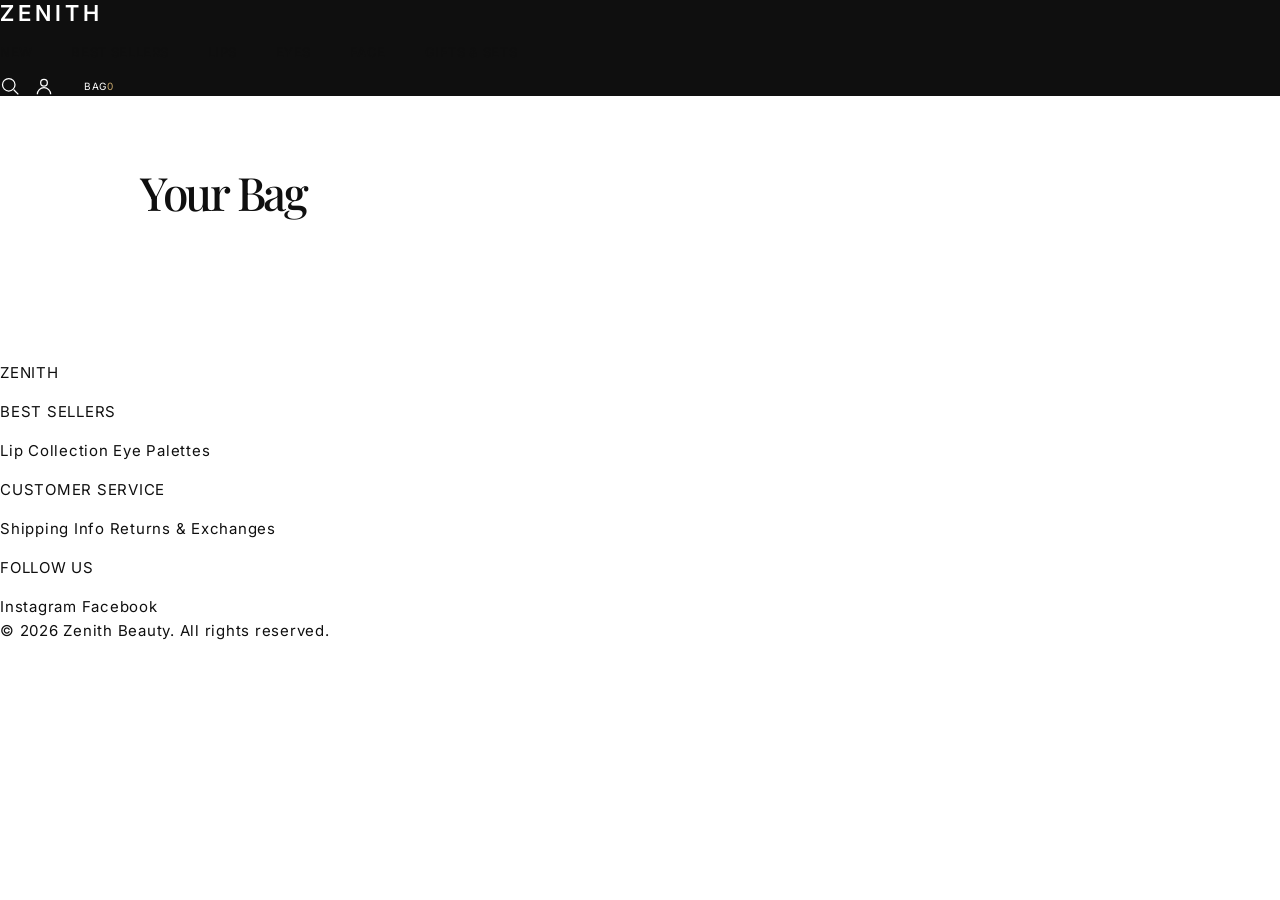
<file: cart.html>
<!doctype html>
<html lang="en">
  <head>
    <meta charset="UTF-8" />
    <meta name="viewport" content="width=device-width, initial-scale=1.0" />
    <title>Shopping Bag | Zenith</title>
    <link rel="stylesheet" href="assets/css/shared.css" />
    <link rel="stylesheet" href="assets/css/cart.css" />
  </head>
  <body>
    <header class="site-header">
      <a class="brand" href="index.html">ZENITH</a>
      <nav class="main-nav">
        <a href="collections/new.html">NEW</a>
        <a href="collections/best-sellers.html">BEST SELLERS</a>
        <a href="collections/lips.html">LIPS</a>
        <a href="collections/eyes.html">EYES</a>
        <a href="collections/face.html">FACE</a>
        <a href="collections/gifts.html">GIFTS &amp; SETS</a>
      </nav>
      <div class="header-actions">
        <svg class="header-icon" width="20" height="20" viewBox="0 0 24 24" fill="none" stroke="currentColor" stroke-width="1.5" aria-label="Search"><circle cx="10.5" cy="10.5" r="7.5"/><line x1="16.5" y1="16.5" x2="22" y2="22"/></svg>
        <svg class="header-icon" width="20" height="20" viewBox="0 0 24 24" fill="none" stroke="currentColor" stroke-width="1.5" aria-label="Account"><circle cx="12" cy="8" r="4"/><path d="M4 22c0-4.4 3.6-8 8-8s8 3.6 8 8"/></svg>
        <a class="bag-link" href="cart.html" aria-label="Open shopping bag">BAG <span data-cart-count>0</span></a>
      </div>
    </header>
    <main class="cart-page">
      <h1>Your Bag</h1>
      <section data-cart-content></section>
    </main>
    <footer class="site-footer">
      <div class="footer-links">
        <div class="footer-brand">ZENI<span>T</span>H</div>
        <div>
          <p>BEST SELLERS</p>
          <a href="collections/lips.html">Lip Collection</a>
          <a href="collections/eyes.html">Eye Palettes</a>
        </div>
        <div>
          <p>CUSTOMER SERVICE</p>
          <a href="collections/new.html">Shipping Info</a>
          <a href="collections/new.html">Returns & Exchanges</a>
        </div>
        <div>
          <p>FOLLOW US</p>
          <a href="#">Instagram</a>
          <a href="#">Facebook</a>
        </div>
      </div>
      <div class="footer-bottom">
        <span>&copy; 2026 Zenith Beauty. All rights reserved.</span>
      </div>
    </footer>
    <script src="assets/js/script.js"></script>
    <script src="assets/js/cart.js"></script>
  </body>
</html>
</file>
<file: assets/css/shared.css>
@import url('https://fonts.googleapis.com/css2?family=Inter:wght@300;400;500;600;700&family=Playfair+Display:ital,wght@0,500;0,600;1,500&display=swap');

:root {
  /* Light theme palette — Perfect Diary style */
  --ink:        #0f0f0f;
  --paper:      #ffffff;
  --soft:       #f7f7f7;
  --line:       #e2e2e2;
  --accent:     #c9a96e;
  --muted:      #666666;
  --surface:    #f8f8f8;
  --gold:       #c9a96e;
  --gold-light: #d4bc8b;
  --overlay:    rgba(0,0,0,0.6);
  --header-bg:  #0f0f0f;
  --header-text:#ffffff;

  /* Typography tokens */
  --font-mono:  'Inter', monospace;
  --font-sans:  'Inter', 'Helvetica Neue', Arial, sans-serif;
  --font-serif: 'Playfair Display', Georgia, serif;

  --h1-size: clamp(48px, 5vw, 80px);
  --h2-size: clamp(32px, 4vw, 56px);
  --h3-size: clamp(22px, 2.5vw, 32px);
}

*,*::before,*::after{box-sizing:border-box}
html{scroll-behavior:smooth}
body{
  margin:0;
  color:var(--ink);
  background:var(--paper);
  font:15px/1.6 var(--font-sans);
  -webkit-font-smoothing:antialiased;
  -moz-osx-font-smoothing:grayscale;
  letter-spacing:.05em;
}
a{color:inherit;text-decoration:none}
img{display:block;max-width:100%}

/* ── Announcement Bar ── */
.announcement-bar{
  background:var(--header-bg);
  color:var(--header-text);
  text-align:center;
  padding:8px 20px;
  font-size:12px;
  letter-spacing:.03em;
}

/* ── Header ── */
.site-header{
  background:var(--header-bg);
  color:var(--header-text);
  position:sticky;
  top:0;left:0;right:0;
  z-index:50;
}
.site-header__top{
  display:flex;
  align-items:center;
  justify-content:space-between;
  padding:0 3.7vw;
  height:60px;
  position:relative;
}
.site-header__top .header-item{flex:1;display:flex;align-items:center}
.site-header__top .header-item--left{justify-content:flex-start}
.site-header__top .header-item--center{justify-content:center;flex:0}
.site-header__top .header-item--right{justify-content:flex-end}

/* Brand / Logo */
.brand{
  font:600 22px var(--font-mono);
  letter-spacing:.18em;
  color:var(--header-text);
}

/* Header icons */
.header-icon,.bag-link{
  padding:0;border:0;background:none;color:var(--header-text);cursor:pointer;
  display:flex;align-items:center;
}
.header-icon svg{stroke:var(--header-text)}
.bag-link{
  font:10px var(--font-mono);
  letter-spacing:.05em;
  margin-left:16px;
}
.bag-link span{color:var(--accent)}
.header-actions{display:flex;align-items:center;gap:14px}

/* ── Navigation Row ── */
.site-header__nav{
  background:var(--paper);
  border-bottom:1px solid var(--line);
}
.site-header__nav .page-width{
  max-width:1400px;margin:0 auto;
  display:flex;justify-content:center;
}
.main-nav{
  display:flex;align-items:center;
  gap:clamp(20px,3vw,48px);
}
.main-nav>a,.nav-dropdown>a{
  display:block;padding:16px 0;
  font:13px var(--font-sans);
  font-weight:500;
  letter-spacing:.05em;
  color:var(--ink);
  transition:opacity .2s;
}
.main-nav>a:hover,.nav-dropdown>a:hover{opacity:.5}

/* ── Simple Dropdown ── */
.nav-dropdown{position:relative;height:100%;display:flex;align-items:center}
.nav-dropdown>a::after{
  content:'';
  display:inline-block;margin-left:5px;
  width:0;height:0;
  border-left:4px solid transparent;
  border-right:4px solid transparent;
  border-top:4px solid currentColor;
  vertical-align:middle;
}
.nav-dropdown__menu{
  position:absolute;top:100%;left:50%;
  transform:translateX(-50%);
  min-width:180px;
  background:var(--paper);
  border:1px solid var(--line);
  padding:10px 0;
  visibility:hidden;opacity:0;
  transition:opacity .2s ease,visibility .2s ease;
  z-index:10;
}
.nav-dropdown:hover .nav-dropdown__menu,
.nav-dropdown:focus-within .nav-dropdown__menu{
  visibility:visible;opacity:1;
}
.nav-dropdown__menu a{
  display:block;padding:8px 20px;
  font-size:13px;color:var(--ink);
  transition:background .15s;
}
.nav-dropdown__menu a:hover{background:var(--soft)}

/* ── Search Panel ── */
.search-panel{
  position:absolute;z-index:9;top:100%;left:0;right:0;
  padding:22px 10vw;
  background:var(--paper);
  border-bottom:1px solid var(--line);
}
.search-panel form{
  display:flex;max-width:700px;margin:auto;
  border-bottom:1px solid var(--line);
}
.search-panel input{
  width:100%;padding:10px 0;border:0;outline:0;
  font:14px var(--font-sans);
  color:var(--ink);
  background:transparent;
}
.search-panel input::placeholder{color:var(--muted)}
.search-panel button{border:0;background:none;color:var(--ink);font-size:19px;cursor:pointer}

/* ── Buttons ── */
.button{
  display:inline-block;padding:13px 28px;
  border:1px solid var(--ink);background:var(--ink);
  color:var(--paper);
  font:11px var(--font-sans);font-weight:500;letter-spacing:.08em;
  cursor:pointer;transition:opacity .2s;
  text-align:center;
}
.button:hover{opacity:.85}
.button--light{
  border-color:var(--ink);background:transparent;color:var(--ink);
}
.button--light:hover{background:var(--ink);color:var(--paper)}

/* ── Cart Drawer ── */
.cart-drawer{
  position:fixed;z-index:30;top:0;right:0;
  width:min(430px,100vw);height:100vh;
  display:flex;flex-direction:column;
  background:var(--paper);
  transform:translateX(100%);transition:transform .35s cubic-bezier(.25,.46,.45,.94);
}
.cart-drawer.is-open{transform:translateX(0)}
.drawer-head{
  display:flex;justify-content:space-between;padding:28px;
  border-bottom:1px solid var(--line);
  font:11px var(--font-mono);letter-spacing:.08em;
  color:var(--ink);
}
.drawer-head button{border:0;background:none;color:var(--ink);font-size:26px;cursor:pointer}
.drawer-head button:hover{opacity:.6}

/* ── Cart Items ── */
.cart-item{
  display:flex;gap:12px;padding:16px 28px;
  border-bottom:1px solid var(--line);align-items:center;
}
.cart-item img{width:60px;height:60px;object-fit:cover;background:var(--soft)}
.cart-item-info{flex:1}
.cart-item-name{margin:0 0 4px;font-size:11px;font-weight:600;color:var(--ink)}
.cart-item-price{margin:0;font-size:11px;color:var(--muted)}
.cart-item-remove{padding:0;border:0;background:none;font-size:20px;cursor:pointer;color:var(--muted)}
.cart-item-remove:hover{color:var(--ink)}
.cart-total{display:flex;justify-content:space-between;padding:20px 28px;font-size:13px;color:var(--ink)}
.cart-drawer-content{flex:1;overflow:auto}
.empty-cart{margin:auto;text-align:center;color:var(--ink)}
.empty-cart p{margin-bottom:24px;color:var(--muted)}

/* ── Scrim ── */
.scrim{
  position:fixed;z-index:20;inset:0;
  background:rgba(0,0,0,.5);
  visibility:hidden;opacity:0;transition:.25s;
}
.scrim.is-open{visibility:visible;opacity:1}

/* ── Mobile Menu ── */
.mobile-menu{display:none}
.mobile-nav-trigger{
  display:none;
  flex-direction:column;justify-content:center;gap:5px;
  width:24px;padding:0;border:0;background:none;cursor:pointer;
}
.mobile-nav-trigger span{display:block;width:20px;height:1.5px;background:var(--header-text);transition:transform .25s}
.mobile-nav-trigger.is-open span:nth-child(1){transform:rotate(45deg) translate(4px,4px)}
.mobile-nav-trigger.is-open span:nth-child(2){opacity:0}
.mobile-nav-trigger.is-open span:nth-child(3){transform:rotate(-45deg) translate(4px,-4px)}

.main-nav-mobile{
  display:none;
  position:absolute;top:100%;left:0;right:0;z-index:4;
  background:var(--paper);
  border-bottom:1px solid var(--line);
  padding:16px 20px 24px;
  flex-direction:column;gap:8px;
}
.main-nav-mobile.is-open{display:flex}
.main-nav-mobile>a{
  display:block;padding:10px 0;
  font-size:14px;font-weight:500;color:var(--ink);
  border-bottom:1px solid var(--soft);
}
.main-nav-mobile .nav-dropdown__menu{
  position:static;transform:none;border:0;
  padding:0 0 8px 12px;
  visibility:visible;opacity:1;display:none;
}
.main-nav-mobile .nav-dropdown__menu.is-open{display:block}
.main-nav-mobile .nav-dropdown>a::after{display:none}

/* ── Mobile (Small screens) ── */
@media(max-width:768px){
  .site-header__top{height:52px;padding:0 18px}
  .brand{font-size:16px}
  .site-header__nav .page-width{padding:0}
  .main-nav{display:none}
  .mobile-nav-trigger{display:flex}
  .header-icon--account{display:none}
  .bag-link{font-size:0}
  .bag-link span{font-size:10px}
  .search-panel{padding:16px 20px}
}

/* ── Legal / Footer bits ── */
.legal-text{margin:14px 0 0;color:var(--muted);font-size:10px;line-height:1.6}
.legal-text a{color:var(--ink);text-decoration:underline}
.footer-links a svg{vertical-align:middle;margin-right:5px}

/* ── Selection ── */
::selection{background:var(--accent);color:var(--paper)}
</file>
<file: assets/css/cart.css>
/* ══════════════════════════════════════════
   Cart Page — Dark Theme
   ══════════════════════════════════════════ */

.cart-page{max-width:1060px;margin:auto;padding:65px 30px 100px}
.cart-page h1{
  margin:0 0 38px;
  font:500 46px var(--font-serif);
  letter-spacing:-.05em;color:var(--ink);
}

.cart-line{
  display:grid;grid-template-columns:150px 1fr auto;
  gap:25px;padding:0 0 25px;margin-bottom:24px;
  border-bottom:1px solid var(--line);
}
.cart-line img{
  width:150px;height:175px;object-fit:cover;
  background:var(--soft);
}
.cart-line h2{margin:5px 0 10px;font-size:14px;color:var(--ink)}
.cart-line p{font-size:12px;color:var(--muted)}

.quantity{display:flex;align-items:center;gap:15px;margin-top:25px}
.quantity button{
  width:27px;height:27px;
  border:1px solid var(--line);
  background:var(--surface);
  color:var(--ink);cursor:pointer;
  transition:background .2s;
}
.quantity button:hover{background:var(--soft)}

.remove{
  align-self:start;border:0;background:none;
  text-decoration:underline;font-size:10px;
  color:var(--muted);cursor:pointer;
  transition:color .2s;
}
.remove:hover{color:var(--ink)}

.cart-summary{
  display:flex;justify-content:space-between;align-items:center;
  margin-left:auto;max-width:430px;padding-top:20px;
  color:var(--ink);
}
.cart-summary strong{font-size:16px}
.empty-cart-page{text-align:center;padding:70px 0}
.empty-cart-page p{margin-bottom:25px;color:var(--muted)}

/* ══════════════════════════════════════════
   Responsive
   ══════════════════════════════════════════ */
@media(max-width:650px){
  .cart-page{padding:40px 18px}
  .cart-line{grid-template-columns:95px 1fr;gap:15px}
  .cart-line img{width:95px;height:120px}
  .remove{grid-column:2}
  .cart-summary{max-width:none}
  .cart-page h1{font-size:37px}
}
</file>
